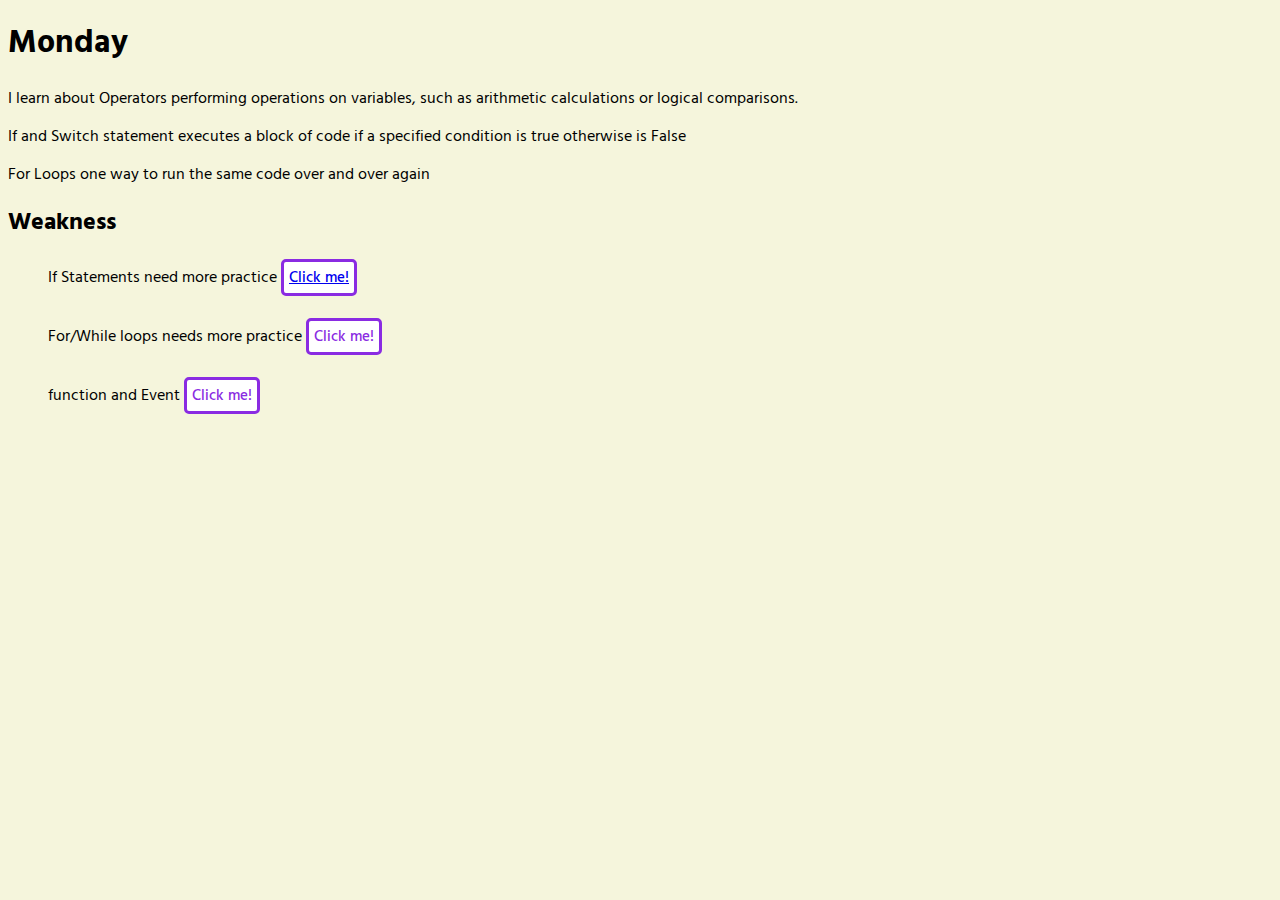
<file: index.html>
<!DOCTYPE html>
<html lang="en">

<head>
    <meta charset="UTF-8">
    <meta name="viewport" content="width=device-width, initial-scale=1.0">
    <title>Learn</title>
    <link rel="stylesheet" href="style.css">
</head>

<body>
    <h1>Monday</h1>
    <p>I learn about Operators performing operations on variables, such as arithmetic calculations or logical
        comparisons.</p>
    <p>If and Switch statement executes a block of code if a specified condition is true otherwise is False</p>
    <p>For Loops one way to run the same code over and over again</p>
    <h2>Weakness</h2>
    <ul>
        <li>If Statements need more practice <button class="button" onclick="MyFunction()"><a href="https://www.w3schools.com/js/js_if_else.asp">Click me!</a></button>
        </li>
        <li><br></li>
        <li>For/While loops needs more practice <button class="button" onclick="MyFunction()">Click me!</button></li>
        <li><br></li>
        <li>function and Event <button class="button" onclick="MyFunction()">Click me!</button></li>
    </ul>
</body>
<script>
    function MyFunction() {
        alert("I need more practice!!");
    }
</script>

</html>
</file>
<file: style.css>
@import url('https://fonts.googleapis.com/css2?family=Hind+Madurai:wght@300;400;500;600;700&family=Sofia&display=swap');

body {
    font-family: "Hind Madurai", sans-serif;
    font-weight: 400;
    font-style: normal;
    background-color: beige;
}

.button {
    background-color: white;
    border: solid blueviolet;
    color: blueviolet;
    text-align: center;
    padding: 5px 5px;
    border-radius: 5px;
    font-family: "Hind Madurai";
    font-weight: 500;
    font-style: normal;
    font-size: 15px;
}

.button:hover {
    background-color: blueviolet;
    color: white;
    cursor: pointer;
    transition: 0.5s;
}

ul {
    list-style-type: none;
}
</file>
